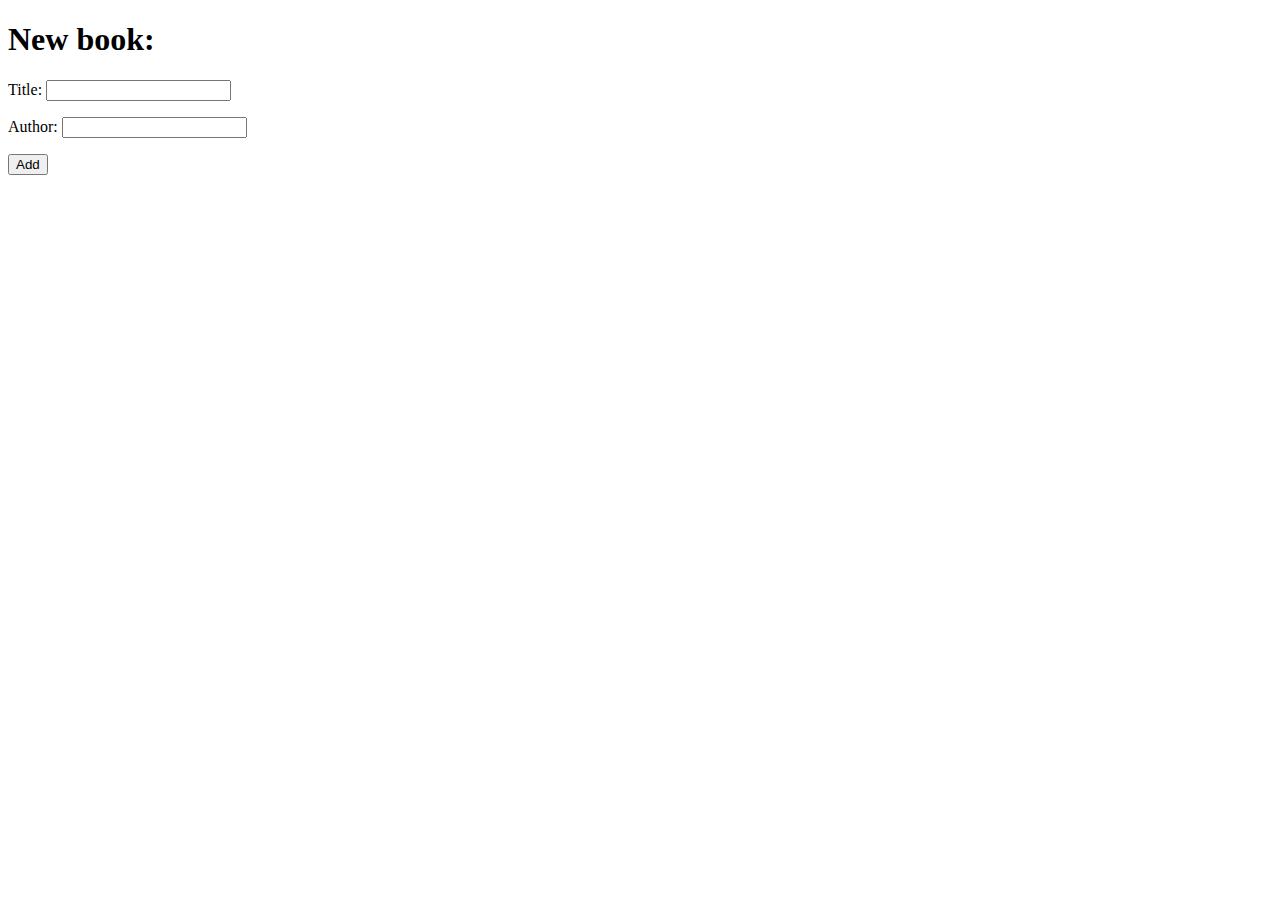
<file: First/src/main/resources/templates/addbook.html>
<!DOCTYPE HTML>
<html xmlns:th="http://www.thymeleaf.org">
<head>
    <meta charset="UTF-8" />
    <title>Add Person</title>
    <link rel="stylesheet" type="text/css" th:href="@{/static/css/style.css}"/>
</head>
<body>
<div class="container">
    <h1>New book:</h1>
    <form th:action="@{/addbook}"
          th:object="${bookform}" method="POST">
        <p>Title:
            <input type="text" th:field="*{title}" />
        </p>
        <p> Author:
            <input type="text" th:field="*{author}" />
        </p>
        <input class ="button-main-page" type="submit" value="Add" />
    </form>
</div>
<div th:if="${errorMessage}" th:utext="${errorMessage}"
     style="color:red;font-style:italic;">
</div>
</body>
</file>
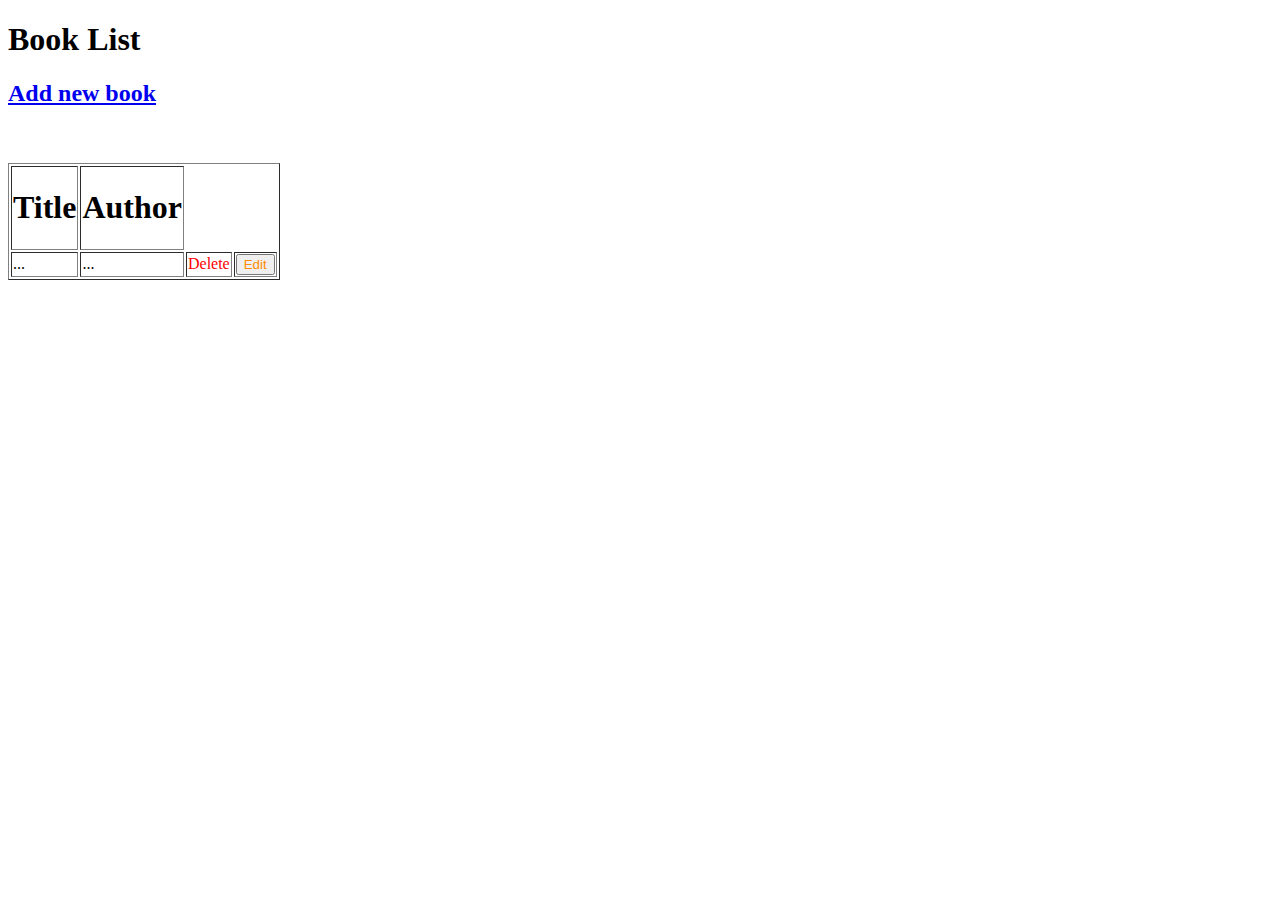
<file: First/src/main/resources/templates/booklist.html>
<!DOCTYPE html>
<html xmlns:th="http://www.thymeleaf.org">
<head>
    <meta charset="UTF-8"/>
    <title>Book List</title>
    <link rel="stylesheet" type="text/css" th:href="@{/css/style.css}"/>
</head>
<body>
<h1>Book List</h1>
<h2><a href="addbook">Add new book</a></h2>
<br/><br/>
<div class="container">
    <table class="container" border="1">
        <tr>
            <th><h1>Title</h1></th>
            <th><h1>Author</h1></th>
        </tr>

        <tr th:each="book : ${books}">
            <td th:utext="${book.title}">...</td>
            <td th:utext="${book.author}">...</td>
            <td><a th:href="@{/delete/{name}(name = ${book.title})}" style="color: red">Delete</a></td>
            <td>
                <form th:action="@{/update}" th:object="${productUpdate}" >
                    <input type="hidden" th:name="title" th:value="${book.title}">
                    <input type="hidden" th:name="author" th:value="${book.author}">
                    <input type="submit" style="color: darkorange" value="Edit">
                </form>
            </td>
        </tr>
    </table>

    <script>
        function sendName() {

        }
    </script>

</div>
</body>
</html>
</file>
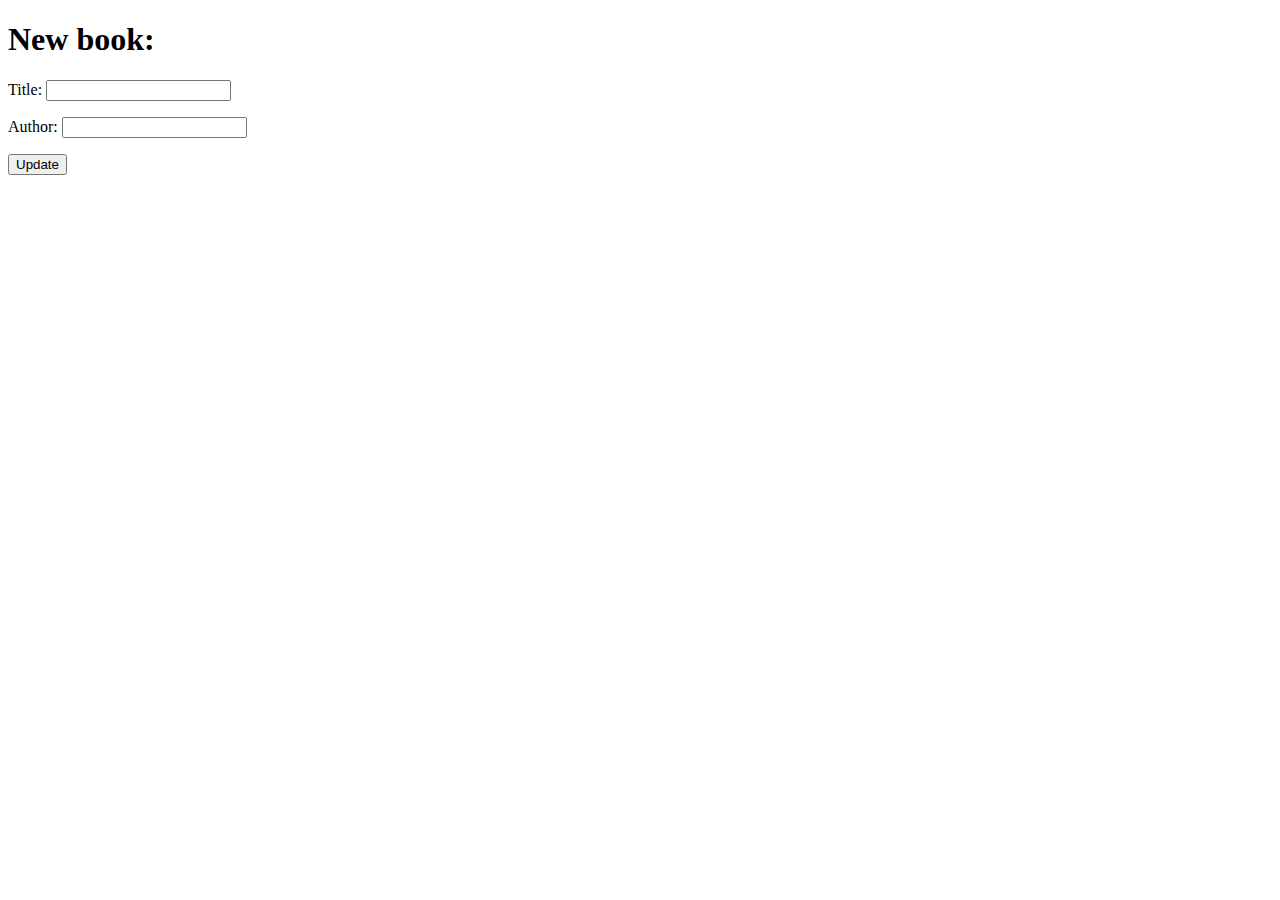
<file: First/src/main/resources/templates/update.html>
<!DOCTYPE HTML>
<html xmlns:th="http://www.thymeleaf.org">
<head>
    <meta charset="UTF-8" />
    <title>Update</title>
    <link rel="stylesheet" type="text/css" th:href="@{/static/css/style.css}"/>
</head>
<body>
<div class="container">
    <h1>New book:</h1>
    <form th:action="@{/update}"
          th:object="${bookform}" th:method="POST">
        <p>Title:
            <input type="text" th:field="*{title}" />
        </p>
        <p> Author:
            <input type="text" th:field="*{author}" />
        </p>

        <input class ="button-main-page" type="submit" value="Update" />
    </form>
</div>

</body>
</file>
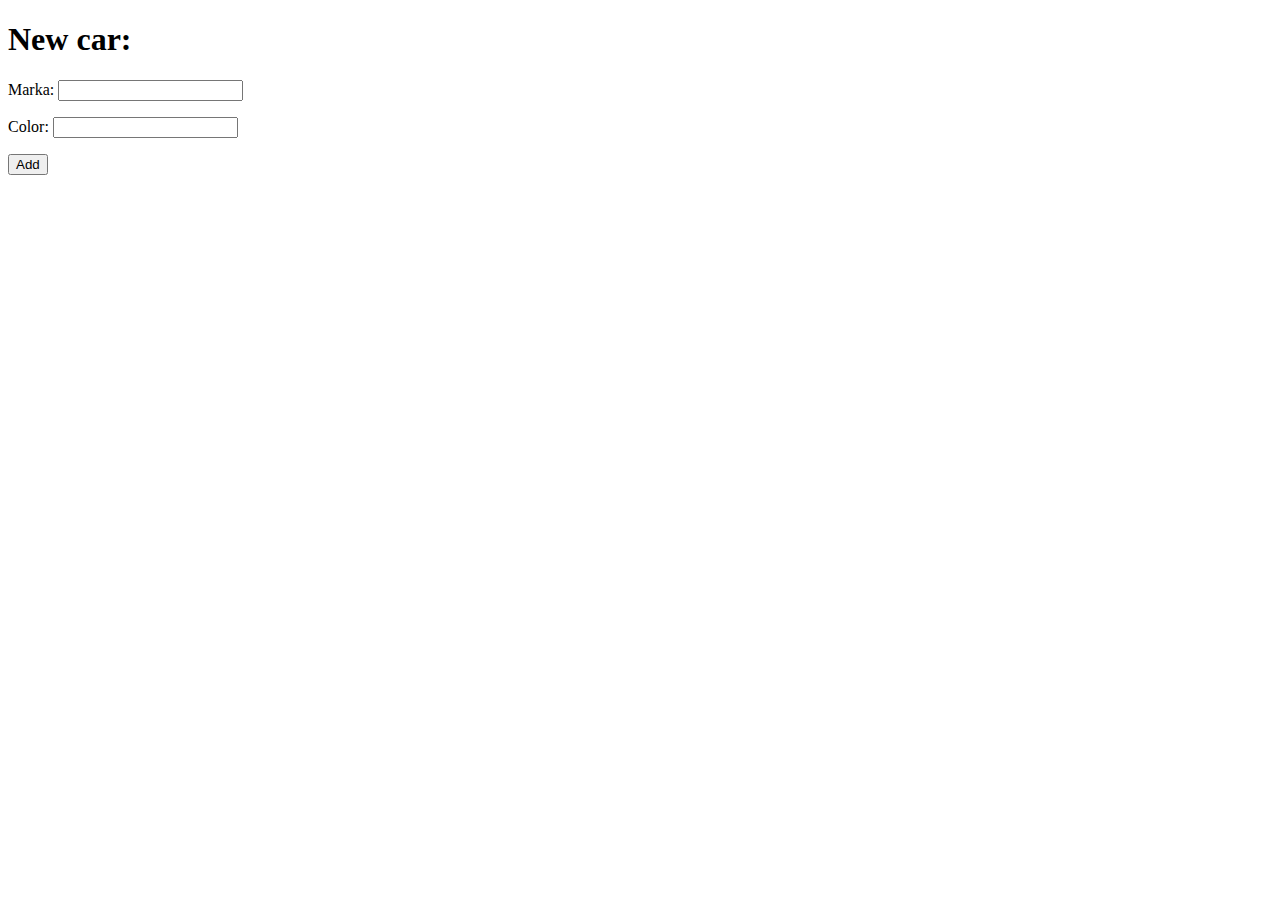
<file: First/src/main/resources/templates/WEB-INF/addbook.html>
<!DOCTYPE HTML>
<html xmlns:th="http://www.thymeleaf.org">
<head>
    <meta charset="UTF-8" />
    <title>Add Person</title>
    <link rel="stylesheet" type="text/css" th:href="@{/static/css/style.css}"/>
</head>
<body>
<div class="container">
    <h1>New car:</h1>
    <form th:action="@{/addbook}"
          th:object="${bookform}" method="POST">
        <p>Marka:
            <input type="text" th:field="*{marka}" />
        </p>
        <p> Color:
            <input type="text" th:field="*{color}" />
        </p>
        <input class ="button-main-page" type="submit" value="Add" />
    </form>
</div>
<div th:if="${errorMessage}" th:utext="${errorMessage}"
     style="color:red;font-style:italic;">
</div>
</body>
</file>
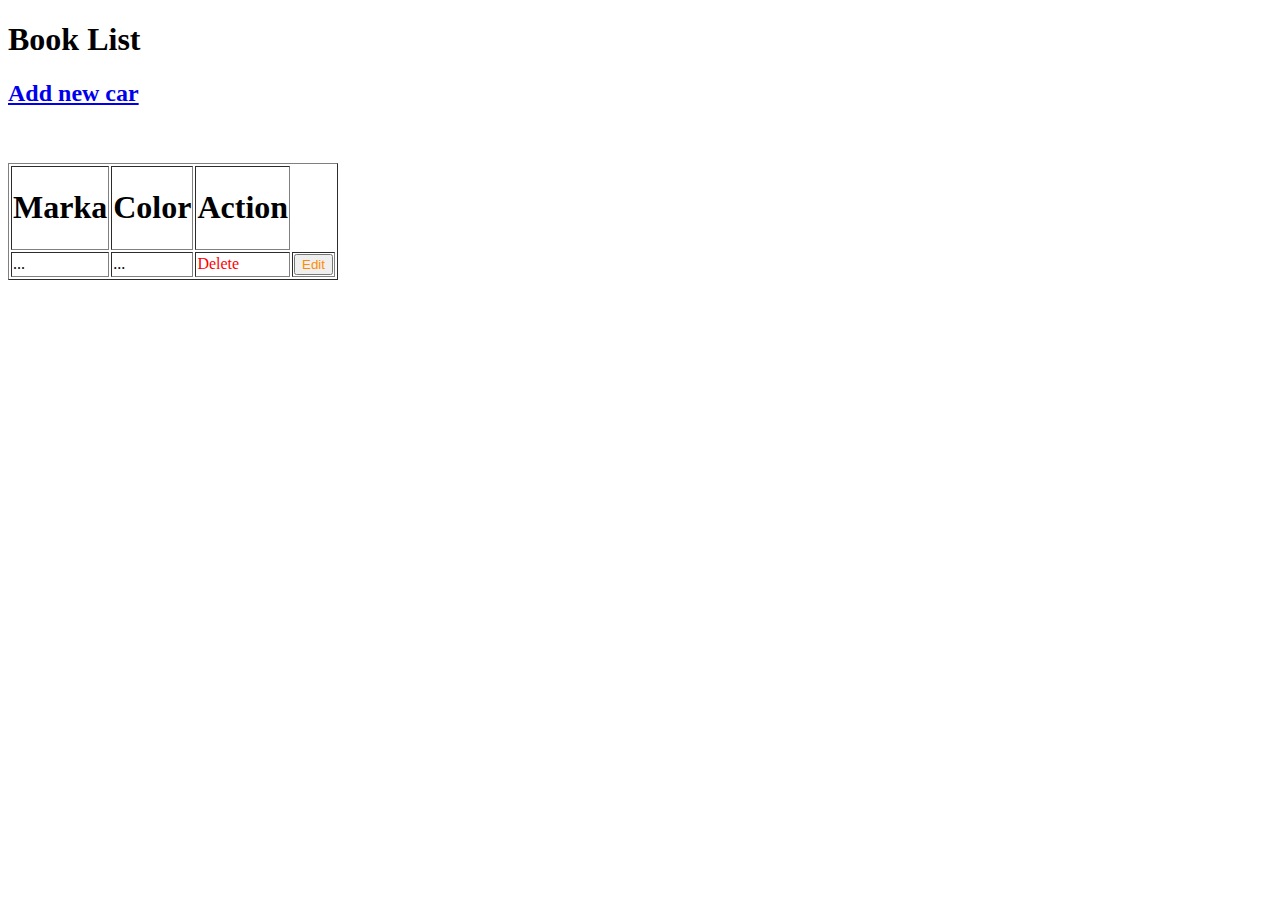
<file: First/src/main/resources/templates/WEB-INF/booklist.html>
<!DOCTYPE html>
<html xmlns:th="http://www.thymeleaf.org">
<head>
    <meta charset="UTF-8"/>
    <title>Book List</title>
    <link rel="stylesheet" type="text/css" th:href="@{/css/style.css}"/>
</head>
<body>
<h1>Book List</h1>
<h2><a href="addbook">Add new car</a></h2>
<br/><br/>
<div class="container">
    <table class="container" border="1">
        <tr>
            <th><h1>Marka</h1></th>
            <th><h1>Color</h1></th>
            <th><h1>Action</h1></th>
        </tr>

        <tr th:each="car : ${books}">
            <td th:utext="${car.marka}">...</td>
            <td th:utext="${car.color}">...</td>
            <td><a th:href="@{/delete/{name}(name = ${car.marka})}" style="color: red">Delete</a></td>
            <td>
                <form th:action="@{/update}" th:object="${productUpdate}" >
                    <input type="hidden" th:name="marka" th:value="${car.marka}">
                    <input type="hidden" th:name="color" th:value="${car.color}">
                    <input type="submit" style="color: darkorange" value="Edit">
                </form>
            </td>
        </tr>
    </table>

    <script>
        function sendName() {

        }
    </script>

</div>
</body>
</html>
</file>
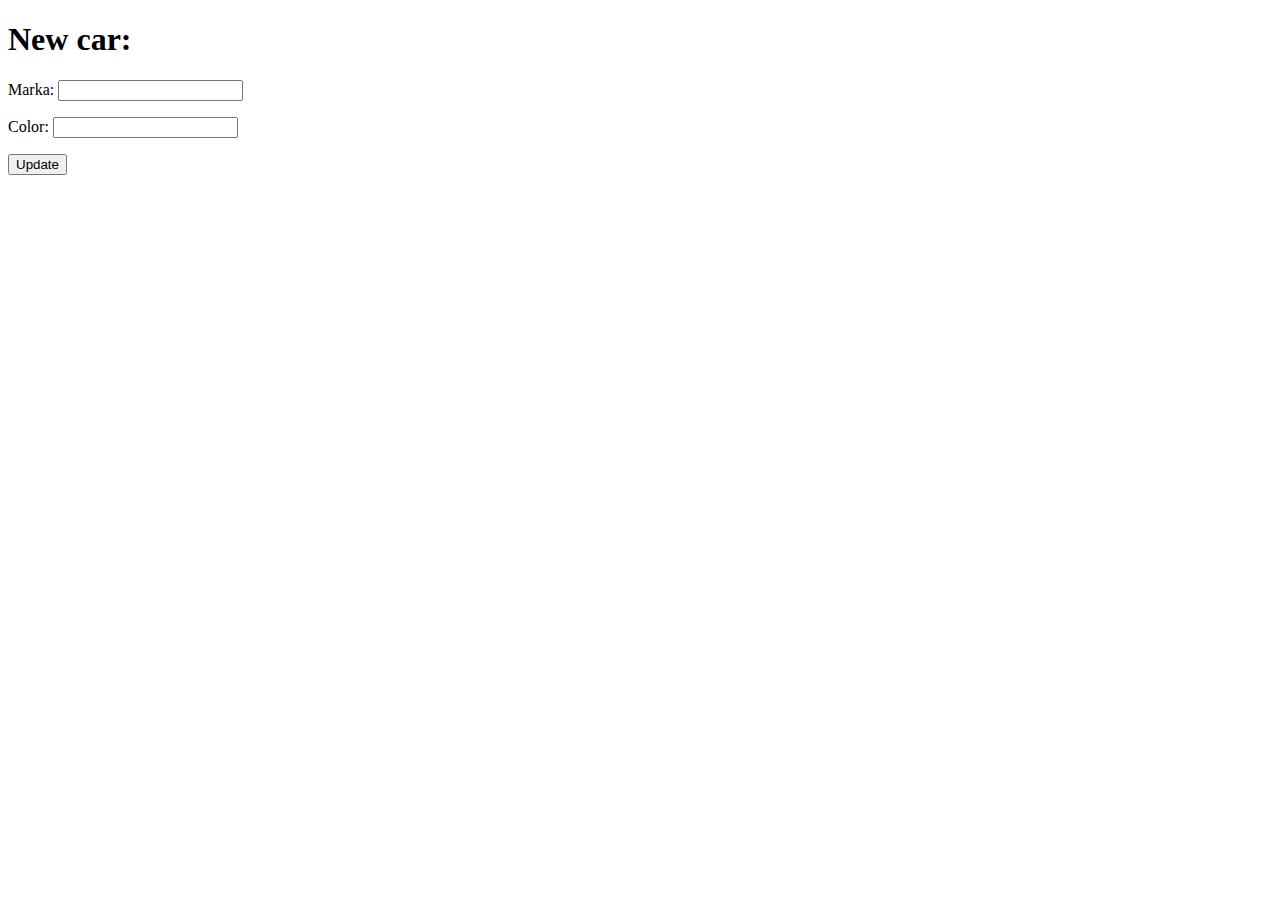
<file: First/src/main/resources/templates/WEB-INF/update.html>
<!DOCTYPE HTML>
<html xmlns:th="http://www.thymeleaf.org">
<head>
    <meta charset="UTF-8" />
    <title>Update</title>
    <link rel="stylesheet" type="text/css" th:href="@{/static/css/style.css}"/>
</head>
<body>
<div class="container">
    <h1>New car:</h1>
    <form th:action="@{/update}"
          th:object="${bookform}" th:method="POST">
        <p>Marka:
            <input type="text" th:field="*{marka}" />
        </p>
        <p> Color:
            <input type="text" th:field="*{color}" />
        </p>

        <input class ="button-main-page" type="submit" value="Update" />
    </form>
</div>

</body>
</file>
